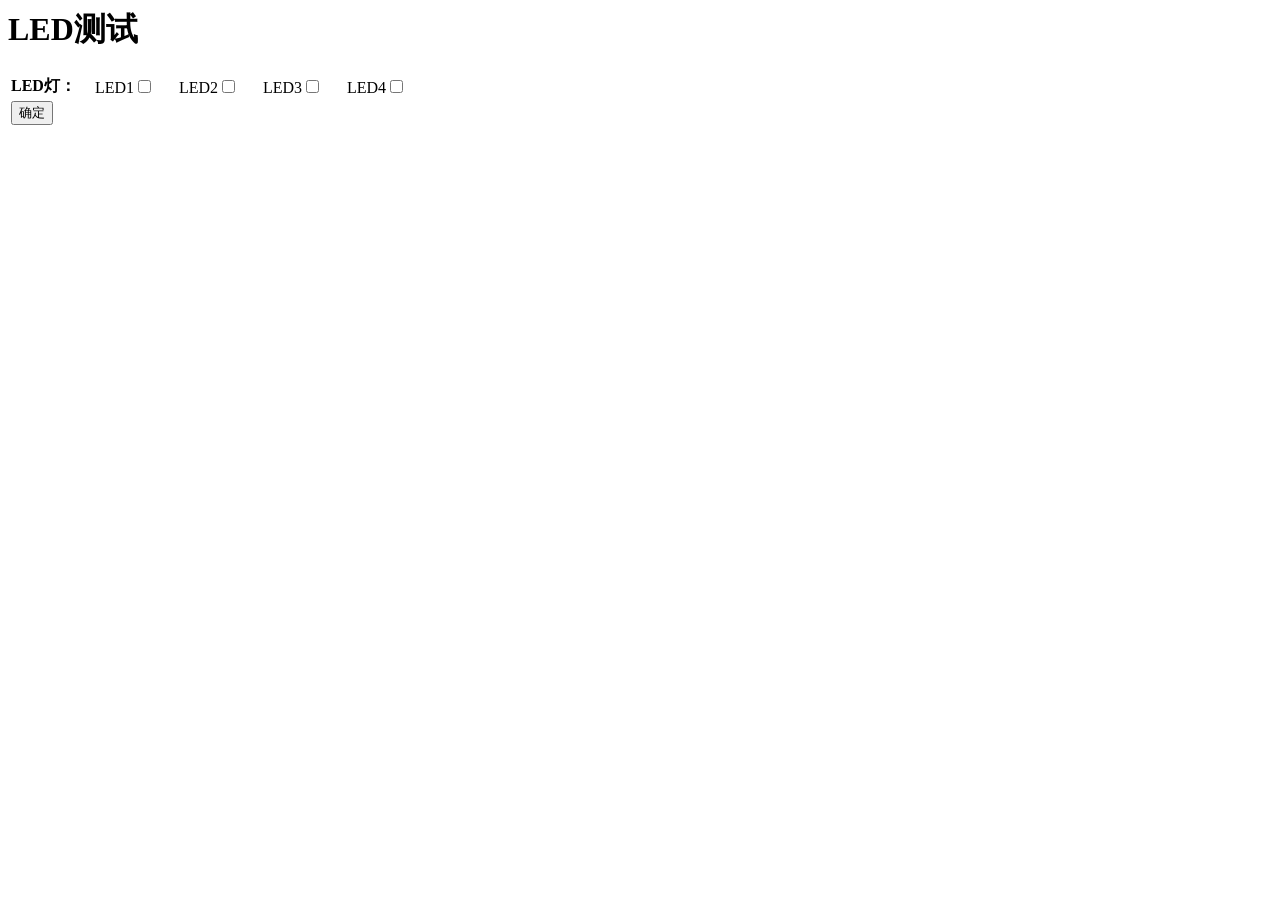
<file: tools/web/www_led/index.html>
<head>
<meta http-equiv="Content-Language" content="zh-cn">
<meta http-equiv="Content-Type" content="text/html; charset=gb2312">
<meta name="GENERATOR" content="Microsoft FrontPage 4.0">
<meta name="ProgId" content="FrontPage.Editor.Document">
<title>LED�Ʋ���</title>
<!--
body {
background-color: #FFFFFF;
);
}
-->
</style></head>
 
<body>
 
<h1 align="left">LED����</h1>
<form method="get" action="cgi-bin/testleds.cgi" name="LED-TEST">
  <div align="left">
<table border="0" width="100%">     
<tr>
<td width="80px">
        <b> LED�ƣ�</b>
</td>
<td width="80px">
LED1<input type="checkbox" name="cb_led" value="led1" />
</td>
<td width="80px">
LED2<input type="checkbox" name="cb_led" value="led2" />
</td>
<td width="80px">
LED3<input type="checkbox" name="cb_led" value="led3" />
</td>
<td width="80px">
LED4<input type="checkbox" name="cb_led" value="led4" />
</td>
<td></td>
</tr>
 
<!--...-->  
<tr>
<td width="80px">
       <input type="submit" value="ȷ��" name="submit">
</td>
<td></td>
</tr>
 
</table>
</div>
</form>
</body>
 
</html>
</file>
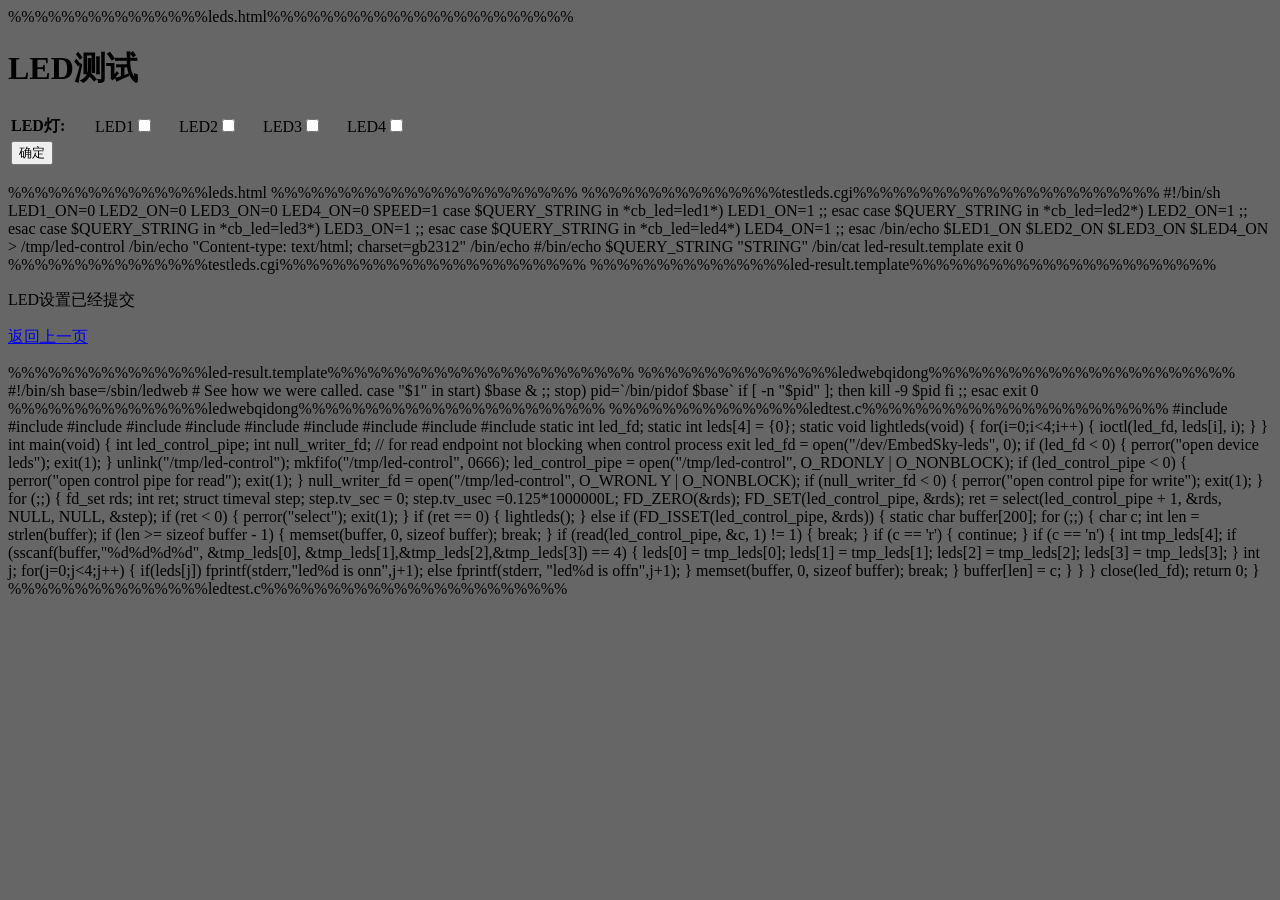
<file: tools/web/led1.html>
﻿%%%%%%%%%%%%%%%leds.html%%%%%%%%%%%%%%%%%%%%%%%
<head>
<meta http-equiv="Content-Language" content="zh-cn">
<meta http-equiv="Content-Type" content="text/html; charset=gb2312">
<meta name="GENERATOR" content="Microsoft FrontPage 4.0">
<meta name="ProgId" content="FrontPage.Editor.Document">
<title>LED灯测试</title>
<!--
body {
background-color: #FFFFFF;
);
}
-->
</style></head>
<body>
<h1 align="left">LED测试</h1>
<form method="get" action="testleds.cgi" name="LED-TEST">
<div align="left">
<table border="0" width="100%">
<tr>
<td width="80px">
<b> LED灯:</b>
</td>
<td width="80px">
LED1<input type="checkbox" name="cb_led" value="led1" />
</td>
<td width="80px">
LED2<input type="checkbox" name="cb_led" value="led2" />
</td>
<td width="80px">
LED3<input type="checkbox" name="cb_led" value="led3" />
</td>
<td width="80px">
LED4<input type="checkbox" name="cb_led" value="led4" />
</td>
<td></td>
</tr>
<!--...-->
<tr>
<td width="80px">
<input type="submit" value="确定" name="submit">
</td>
<td></td>
</tr>
</table>
</div>
</form>
</body>
</html>
%%%%%%%%%%%%%%%leds.html %%%%%%%%%%%%%%%%%%%%%%%
%%%%%%%%%%%%%%%testleds.cgi%%%%%%%%%%%%%%%%%%%%%%% #!/bin/sh
LED1_ON=0
LED2_ON=0
LED3_ON=0
LED4_ON=0
SPEED=1
case $QUERY_STRING in
*cb_led=led1*)
LED1_ON=1
;;
esac
case $QUERY_STRING in
*cb_led=led2*)
LED2_ON=1
;;
esac
case $QUERY_STRING in
*cb_led=led3*)
LED3_ON=1
;;
esac
case $QUERY_STRING in
*cb_led=led4*)
LED4_ON=1
;;
esac
/bin/echo $LED1_ON $LED2_ON $LED3_ON $LED4_ON > /tmp/led-control
/bin/echo "Content-type: text/html; charset=gb2312"
/bin/echo
#/bin/echo $QUERY_STRING "STRING"
/bin/cat led-result.template
exit 0
%%%%%%%%%%%%%%%testleds.cgi%%%%%%%%%%%%%%%%%%%%%%%
%%%%%%%%%%%%%%%led-result.template%%%%%%%%%%%%%%%%%%%%%%% <html>
<head>
<title>LED测试结果</title>
<style type="text/css">
<!--
body {
background-color: #666666;
}
-->
</style>
</head>
<body>
<p>LED设置已经提交</p>
<p><a href="leds.html">返回上一页</a></p>
</body>
%%%%%%%%%%%%%%%led-result.template%%%%%%%%%%%%%%%%%%%%%%% %%%%%%%%%%%%%%%ledwebqidong%%%%%%%%%%%%%%%%%%%%%%%
#!/bin/sh
base=/sbin/ledweb
# See how we were called.
case "$1" in
start)
$base &
;;
stop)
pid=`/bin/pidof $base`
if [ -n "$pid" ]; then
kill -9 $pid
fi
;;
esac
exit 0
%%%%%%%%%%%%%%%ledwebqidong%%%%%%%%%%%%%%%%%%%%%%% %%%%%%%%%%%%%%%ledtest.c%%%%%%%%%%%%%%%%%%%%%%%
#include <stdio.h>
#include <stdlib.h>
#include <unistd.h>
#include <sys/ioctl.h>
#include <sys/types.h>
#include <sys/stat.h>
#include <fcntl.h>
#include <sys/select.h>
#include <sys/time.h>
#include<string.h>
static int led_fd;
static int leds[4] = {0};
static void lightleds(void)
{
for(i=0;i<4;i++)
{
ioctl(led_fd, leds[i], i);
}
}
int main(void)
{
int led_control_pipe;
int null_writer_fd; // for read endpoint not blocking when control process exit led_fd = open("/dev/EmbedSky-leds", 0);
if (led_fd < 0) {
perror("open device leds");
exit(1);
}
unlink("/tmp/led-control");
mkfifo("/tmp/led-control", 0666);
led_control_pipe = open("/tmp/led-control", O_RDONLY | O_NONBLOCK); if (led_control_pipe < 0) {
perror("open control pipe for read");
exit(1);
}
null_writer_fd = open("/tmp/led-control", O_WRONL Y | O_NONBLOCK); if (null_writer_fd < 0) {
perror("open control pipe for write");
exit(1);
}
for (;;) {
fd_set rds;
int ret;
struct timeval step;
step.tv_sec = 0;
step.tv_usec =0.125*1000000L;
FD_ZERO(&rds);
FD_SET(led_control_pipe, &rds);
ret = select(led_control_pipe + 1, &rds, NULL, NULL, &step);
if (ret < 0) {
perror("select");
exit(1);
}
if (ret == 0) {
lightleds();
}
else if (FD_ISSET(led_control_pipe, &rds)) {
static char buffer[200];
for (;;) {
char c;
int len = strlen(buffer);
if (len >= sizeof buffer - 1) {
memset(buffer, 0, sizeof buffer);
break;
}
if (read(led_control_pipe, &c, 1) != 1) {
break;
}
if (c == 'r') {
continue;
}
if (c == 'n') {
int tmp_leds[4];
if (sscanf(buffer,"%d%d%d%d", &tmp_leds[0], &tmp_leds[1],&tmp_leds[2],&tmp_leds[3]) == 4) {
leds[0] = tmp_leds[0];
leds[1] = tmp_leds[1];
leds[2] = tmp_leds[2];
leds[3] = tmp_leds[3];
}
int j;
for(j=0;j<4;j++)
{
if(leds[j])
fprintf(stderr,"led%d is onn",j+1);
else
fprintf(stderr, "led%d is offn",j+1);
}
memset(buffer, 0, sizeof buffer);
break;
}
buffer[len] = c;
}
}
}
close(led_fd);
return 0;
}
%%%%%%%%%%%%%%%ledtest.c%%%%%%%%%%%%%%%%%%%%%%%
</file>
